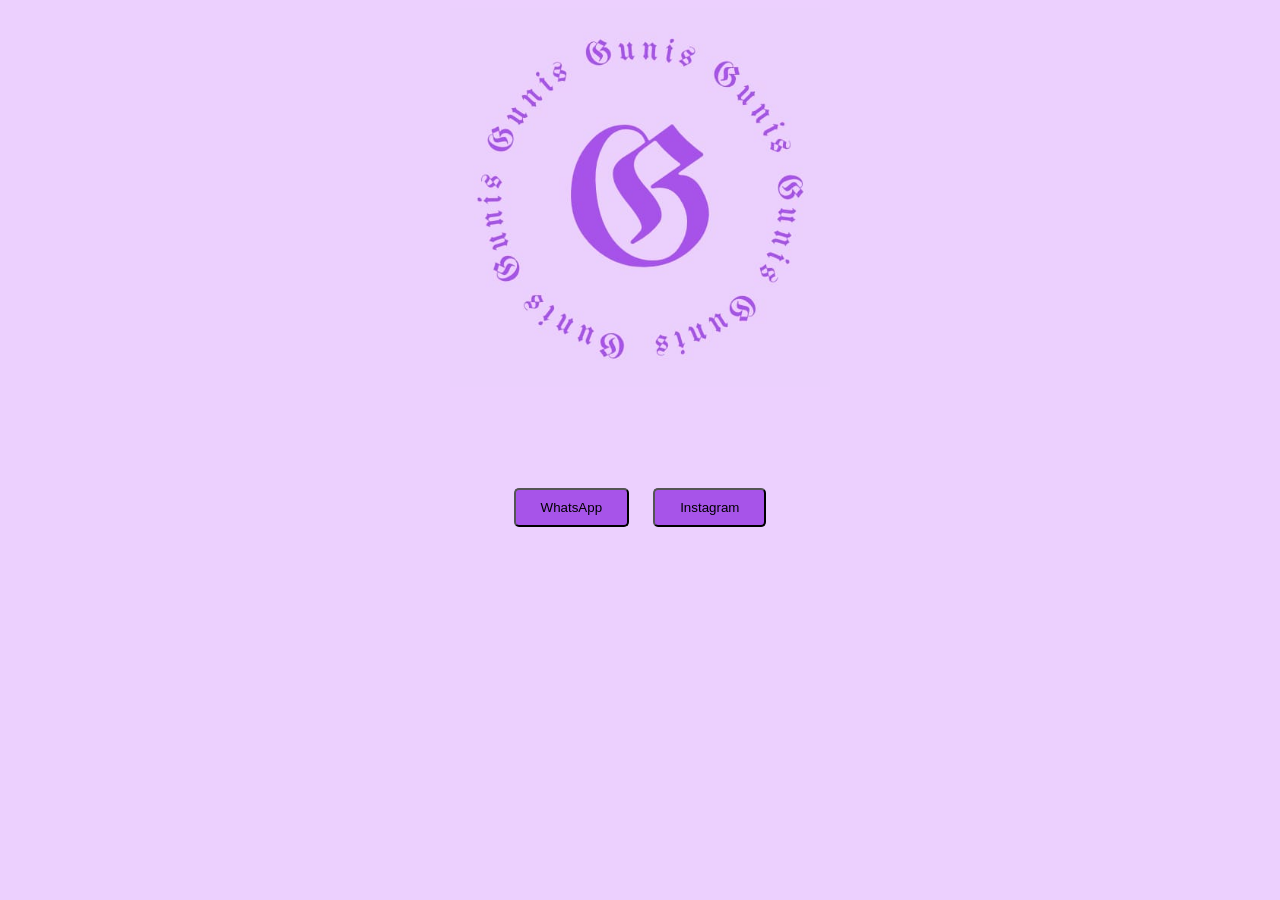
<file: index.html>
<!DOCTYPE html>
<html>
<link>
    <title>XGUNISX</title>
        <link rel="stylesheet" href="Gunis.css" />
        <meta name="viewport" content="width=device-width, initial-scale=1.0">
</head>
<body>
<header>
    <!--Usar el logo2 como el principal-->
    <center><img src="logo2.jfif" id="logo2"></center>
</header>

<section>
    <div id="container">
        <center><button onclick="window.location.href='tel:+54 9 11 6781-3712';">WhatsApp</button></center> 
        <center><button onclick="window.location.href='https://www.instagram.com/xgunisx?igsh=dGY1cTdrdW41a2xv'">Instagram</button></center>
    </div>
    </section>
    </section>
    




</body>
</html>
</file>
<file: Gunis.css>
body{
    background-color: #ecd0fe;
}

#logo2{
    top: 20px;
    left: 20px;
    width: 30%;
}

#container{        
    display: flex;
    gap: 2%;
    margin-top: 2%;
    justify-content: center;
    font-size: 50px;
    border-radius: 5px;
    padding: 50px 30px;
}

#container button{
    text-decoration: none;
    color: black;
    background-color: #a754e9;
    padding: 10px 25px;
    border-radius: 5px;
    transition: background-color 0.3s ease;
}
</file>
